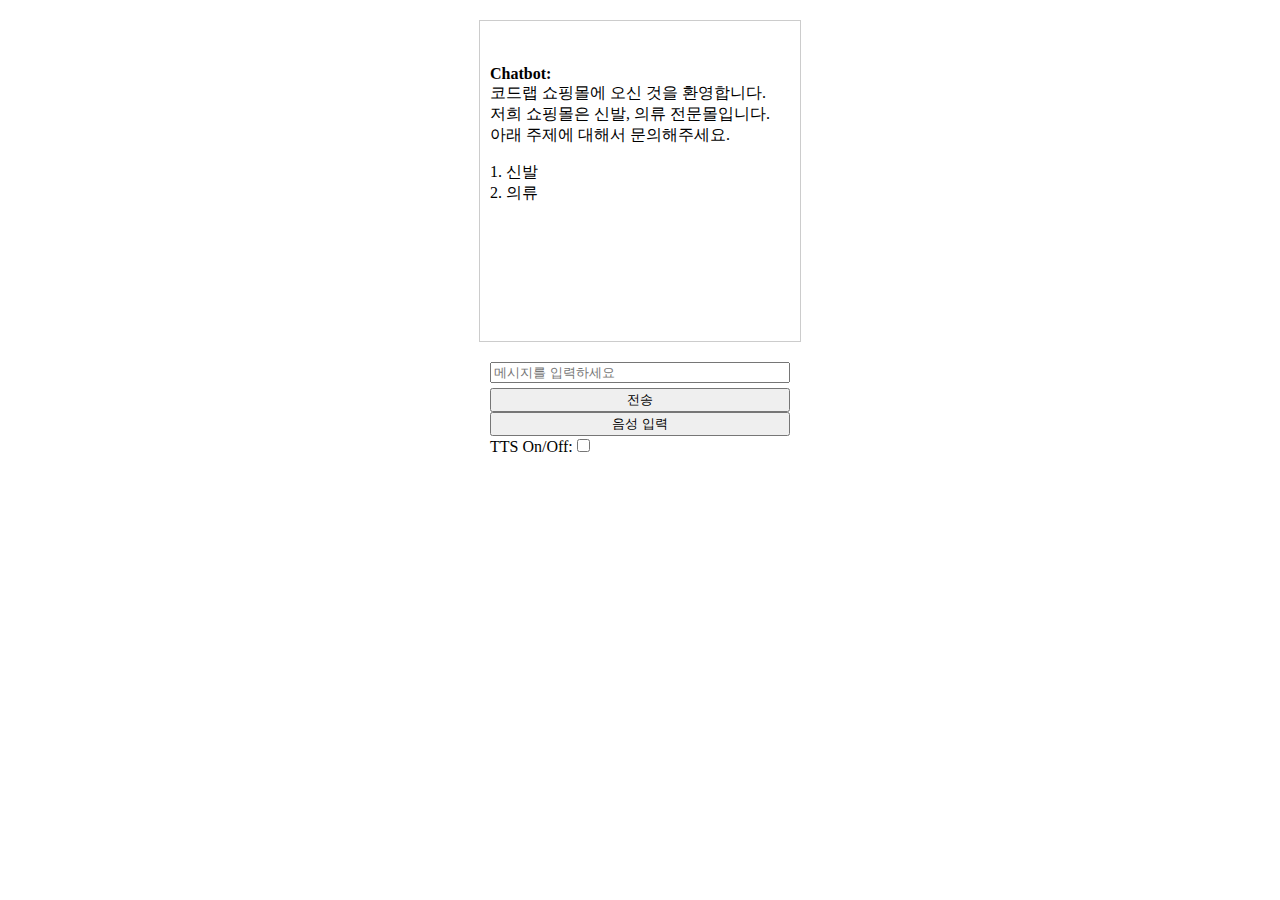
<file: stt/index.html>
<!DOCTYPE html>
<html lang="en">
<head>
    <meta charset="UTF-8">
    <meta name="viewport" content="width=device-width, initial-scale=1.0">
    <title>간단한 챗봇</title>
    <script src="https://code.jquery.com/jquery-3.6.4.min.js"></script>
    <style>
        #chat-container {
            width: 300px;
            margin: 20px auto;
            border: 1px solid #ccc;
            padding: 10px;
            height: 300px;
            overflow-y: scroll;
        }
        #input-container {
            width: 300px;
            margin: 10px auto;
            display: flex;
            flex-direction: column;
        }
        #user-input {
            margin-bottom: 5px;
        }
    </style>
</head>
<body>
<div id="chat-container"></div>

<script>
    $(document).ready(function() {
        const chatContainer = $('#chat-container');
        let CATEGORY_STATUS = 1;
        let level1_category = 1;
        ttsEnabled = false;

        const data = {
            'level1': [
                {
                    'name': '신발',
                    'number': 1,
                    'message': '<br>아래에서 주제를 선택해주세요:<p>',
                    'level2': [
                        {
                            'name': '운동화',
                            'number': 1,
                            'message': '<br>저희 매장은 Nike 전문 매장입니다. 상세정보를 보여드립니다.<p>'
                        },
                        {
                            'name': '구두',
                            'number': 2,
                            'message': '<br>저희 매장은 수제구두 전문 매장입니다. 상세정보를 보여드립니다.<p>'
                        },
                        {
                            'name': '샌들',
                            'number': 3,
                            'message': '<br>저희 매장은 고급 샌들 전문 매장입니다. 상세정보를 보여드립니다.<p>'
                        },
                        {
                            'name': '상위메뉴',
                            'number': 0,
                            'message': '<br> 상위 메뉴로 이동합니다. </p>'
                        }
                    ]
                },
                {
                    'name': '의류',
                    'number': 2,
                    'message': '<br>아래에서 주제를 선택해주세요:<p>',
                    'level2': [
                        {
                            'name': '여성의류',
                            'number': 1,
                            'message': '<br>저희 매장은 지그재그 재휴 매장입니다. 상세정보를 보여드립니다.<p>'
                        },
                        {
                            'name': '남성의류',
                            'number': 2,
                            'message': '<br>저희 매장은 정장 전문 매장입니다. 상세정보를 보여드립니다.<p>'
                        },
                        {
                            'name': '유아의류',
                            'number': 3,
                            'message': '<br>저희 매장은 아가방 전문 매장입니다. 상세정보를 보여드립니다.<p>'
                        },
                        {
                            'name': '상위메뉴',
                            'number': 0,
                            'message': '<br> 상위 메뉴로 이동합니다. </p>'
                        }
                    ]
                }
            ]
        };

        // STT (음성 인식) 추가
        function startSpeechRecognition() {
            // 웹 음성 인식을 시작합니다.
            // 브라우저가 지원하는 내장 웹 API
            const recognition = new webkitSpeechRecognition();

            // 언어를 한국어로 설정합니다.
            recognition.lang = 'ko-KR';

            // 인식 결과가 나오면 실행될 동작을 정의합니다.
            recognition.onresult = function(event) {
                // 첫 번째 결과의 첫 번째 대안에서 전사를 추출합니다.
                const result = event.results[0][0].transcript;

                // 추출된 텍스트를 sendMessage 함수로 전송합니다.
                sendMessage(result);
            }

            // 음성 인식을 시작합니다.
            // 음성이 없으면 자동으로 recognition.stop()이 호출된다.
            recognition.start();
        }

        // TTS 추가
        function textToSpeech(message){
            const speech = new SpeechSynthesisUtterance();
            speech.text = message;
            window.speechSynthesis.speak(speech);
        }
        
        function PhonetextToSpeech (message){
            // html 태그 제거

            // // HTML 태그를 제거하기 위해 임시적으로 DOM을 생성합니다.
            // const temporaryElement = $('<div></div>').html(message);
            // // p 태그를 모두 찾아내어 제거합니다.
            // temporaryElement.find('p').remove();
            // // br 태그를 모두 찾아내어 제거합니다.
            // temporaryElement.find('br').remove();
            // innerText를 사용하여 HTML 태그를 제거한 텍스트를 가져옵니다.
            // const cleanedMessage = temporaryElement.text();

            const cleanedMessage = message.replace(/<[^>]*/g, ''); 

            textToSpeech(cleanedMessage)
        }

        // 메세지를 화면에 추가
        function appendMessage(sender, message) {
            const messageElement = $('<div></div>').html(`<p><strong>${sender}:</strong> ${message}`);
            chatContainer.append(messageElement);
            chatContainer.scrollTop(chatContainer.prop('scrollHeight'));

            if (ttsEnabled) {
                PhonetextToSpeech(message);
            }
        }

        // 초기 환영 메세지 출력
        function showWelcomeMessage() {
            let message = '<br>코드랩 쇼핑몰에 오신 것을 환영합니다.' +
                '<br>저희 쇼핑몰은 신발, 의류 전문몰입니다.' +
                '<br>아래 주제에 대해서 문의해주세요.<p>';

            // 데이터 객체에서 카테고리 정보를 가져와서 메시지에 추가
            data.level1.forEach(function (category) {
                message += ` ${category.number}. ${category.name}<br>`;
            });

            appendMessage('<br>Chatbot', message);
        }

        function findByKeyword(found, userMessage) {
            for (const category of data.level1) {
                if (found)
                    break;
                // if (userMessage.includes(category.name)) {
                if (category.name.includes(userMessage)) {
                    found = true;
                    appendMessage('Chatbot', category.message);
                    showSubCategories(category);
                    CATEGORY_STATUS = 2;
                    level1_category = category.number;
                } else {
                    for (const subCategory of category.level2) {
                        if (found)
                            break;
                        if (userMessage.includes(subCategory.name)) {
                            found = true;
                            appendMessage('Chatbot', subCategory.message);
                            showSubCategories(category)
                        } else if (userMessage === '상위 메뉴' || userMessage === '상위메뉴') {
                            found = true;
                            showWelcomeMessage();
                            break;
                        }
                    }
                }
            }
            return found;
        }

        function findByNumber(userMessage) {
            // 상위 카테고리에 대한 처리
            if (CATEGORY_STATUS === 1) {
                level1_category = parseInt(userMessage);
                // !isNaN(level1_category): 숫자인 조건
                // level1_category >= 1 && level1_category <= data.level1.length: 숫자가 카테고리 메뉴 갯수 범위에 드는 조건
                if (!isNaN(level1_category) && level1_category >= 1 && level1_category <= data.level1.length) {
                    const category = data.level1[level1_category - 1];
                    showSubCategories(category);
                    CATEGORY_STATUS = 2;
                } else {
                    // 다른 키워드에 대한 기본 응답
                    setTimeout(function () {
                        appendMessage('Chatbot', '안녕하세요! 다른 도움이 필요하신가요?<br>');
                    }, 500);
                }
            }
            // 최종 메세지에 대한 처리
            else if (CATEGORY_STATUS === 2) {
                const selectedCategory = parseInt(userMessage);
                const subCategories = data.level1[level1_category - 1].level2;
                if (!isNaN(selectedCategory) && selectedCategory >= 1 && selectedCategory <= subCategories.length) {
                    const category = subCategories[selectedCategory - 1];
                    // 별도의 서브카테고리 메세지를 출력하는 메소드 대신,
                    // 해당 카테고리에서 정의된 메세지를 그대로 출력
                    appendMessage('Chatbot', category.message);
                    CATEGORY_STATUS = 2;
                    showSubCategories(data.level1[level1_category - 1]);
                } else if (userMessage === '0') {
                    showWelcomeMessage(); // 딕셔너리 구조 레벨에 맞는 메세지를 출력하기 때문에 하위 조건을 더 간단히 한다.
                    CATEGORY_STATUS = 1;
                } else {
                    // 다른 키워드에 대한 기본 응답
                    appendMessage('<br>Chatbot', '<br>죄송합니다. 입력하신 정보로는 처리할 수 없습니다.<br>');
                }
            }
        }

// 사용자 메시지 처리 및 응답
        function sendMessage(userMessage) {
            appendMessage('User', userMessage);

            let found = false;
            // 상위 및 하위 카테고리를 찾았는지 유무를 저장하는 상태변수
            // 해당 상위 카테고리를 찾지 못했을 경우 다른 안내 메세지 처리를 위한 용도

            // 키워드 검색 방식
            found = findByKeyword(found, userMessage);

            /// 메뉴 번호 검색 방식
            if (!found) {
                findByNumber(userMessage);
            }

            // if (found) {
            //     // 다른 키워드에 대한 기본 응답
            //     appendMessage('Chatbot', '죄송합니다. 입력하신 정보로는 처리할 수 없습니다.<br>');
            // }

            userInput.val('');
        }


        // 하위 카테고리 출력
        function showSubCategories(category) {
            setTimeout(function () {
                message = '';
                for (let i = 0; i < category.level2.length; i++) {
                    // 서브메뉴 메세지를 하나로 만든다.
                    // chatContainer.append(`${category.level2[i].number}. ${category.level2[i].name}<br>`);
                    // message = message + '신규문자';
                    // message += '신규문자';
                    message += `${category.level2[i].number}. ${category.level2[i].name}<br>`;
                }
                // chatContainer에 하나의 메세지로 갱신한다.
                chatContainer.append(message);
                // 하나의 메세지에 대해 음성 서비스를 제공한다.
                if (ttsEnabled) {
                    PhonetextToSpeech(message);
                }
                chatContainer.scrollTop(chatContainer.prop('scrollHeight'));
            }, 500);
        }
        // 초기 환영 메시지 출력
        showWelcomeMessage();

        // 입력창과 전송 버튼 생성
        let inputContainer = $('<div id="input-container"></div>').appendTo('body');
        let userInput = $('<input type="text" id="user-input" placeholder="메시지를 입력하세요">').appendTo(inputContainer);
        let sendBtn = $('<button id="send-btn">전송</button>').appendTo(inputContainer);

        let speechBtn = $('<button id="speech-btn">음성 입력</butoton>').appendTo(inputContainer); // 음성 입력 버튼 추가

        // 음성 출력 기능 On/Off 라디오 버튼 생성
        let ttsCheckboxContainer = $('<div id="tts-checkbox-container"></div>').appendTo(inputContainer);
        let ttsLabel = $('<label for="tts-radio">TTS On/Off:</label>').appendTo(ttsCheckboxContainer);
        let ttsCheckbox = $('<input type="checkbox" id="tts-checkbox" name="tts" value="tts-on">').appendTo(ttsCheckboxContainer);

        // 전송 버튼 클릭 이벤트
        sendBtn.click(function () {
            const userMessage = userInput.val();
            sendMessage(userMessage);
        });

        // 엔터 키 입력 이벤트
        userInput.keypress(function (event) {
            if (event.which === 13) {
                const userMessage = userInput.val();
                sendMessage(userMessage);
            }
        });

        // 음성 입력 버튼 클릭 이벤트
        speechBtn.click(function() {
            startSpeechRecognition();
        });

        // TTS On/Off 체크 박스 변경 이벤트
        ttsCheckbox.change(function() {
            ttsEnabled = $('#tts-checkbox').prop('checked');
            console.log('TTS Enabled:', ttsEnabled);
        });
    });
</script>
</body>
</html>
</file>
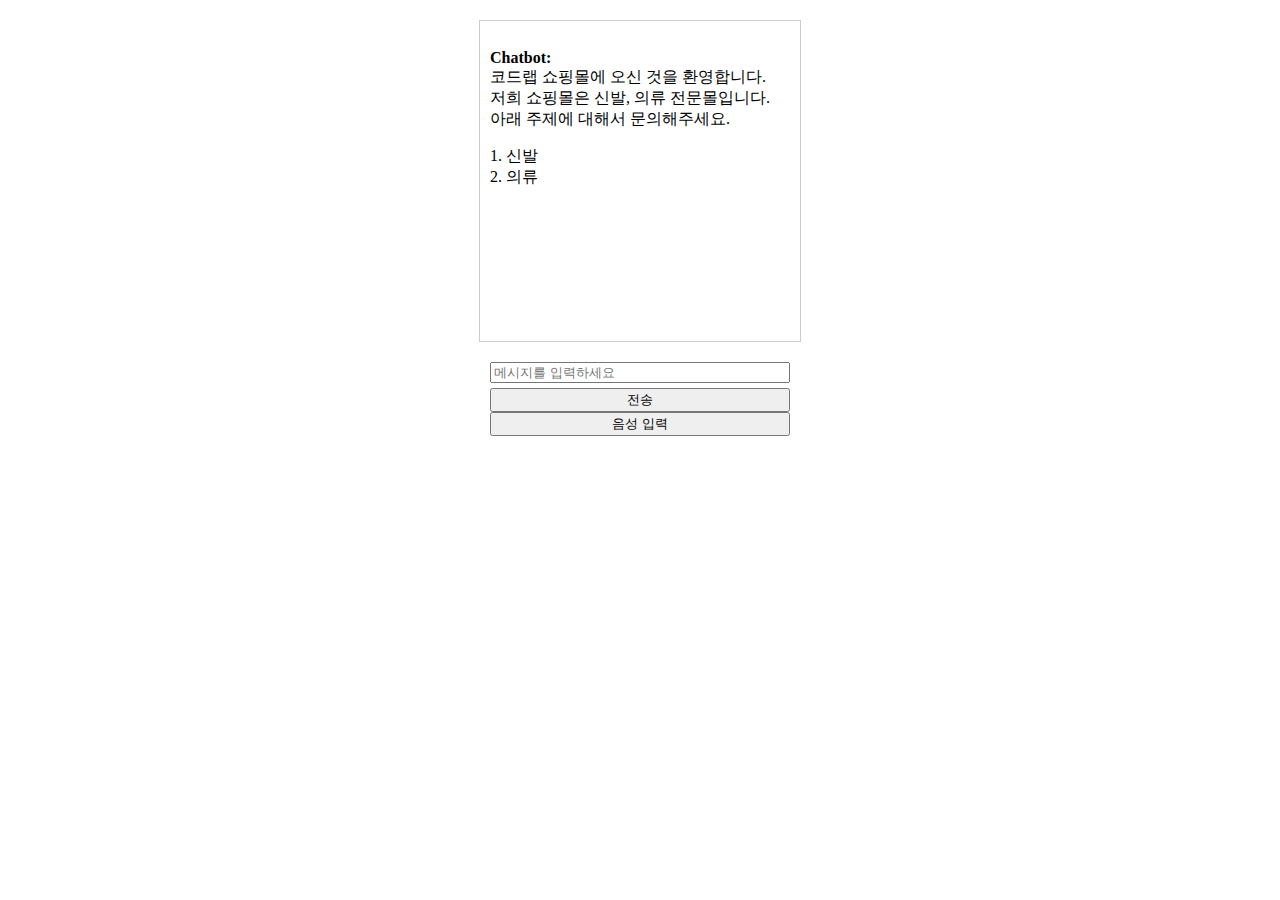
<file: 14_STT_기능추가.html>
<!DOCTYPE html>
<html lang="en">
<head>
    <meta charset="UTF-8">
    <meta name="viewport" content="width=device-width, initial-scale=1.0">
    <title>간단한 챗봇</title>
    <script src="https://code.jquery.com/jquery-3.6.4.min.js"></script>
    <style>
        #chat-container {
            width: 300px;
            margin: 20px auto;
            border: 1px solid #ccc;
            padding: 10px;
            height: 300px;
            overflow-y: scroll;
        }
        #input-container {
            width: 300px;
            margin: 10px auto;
            display: flex;
            flex-direction: column;
        }
        #user-input {
            margin-bottom: 5px;
        }
    </style>
</head>
<body>
<div id="chat-container"></div>

<script>
    $(document).ready(function() {
        const chatContainer = $('#chat-container');
        let CATEGORY_STATUS = 1;
        let level1_category = 1;
        const data = {
            'level1': [
                {
                    'name': '신발',
                    'number': 1,
                    'message': '<br>아래에서 주제를 선택해주세요:<p>',
                    'level2': [
                        {
                            'name': '운동화',
                            'number': 1,
                            'message': '<br>저희 매장은 Nike 전문 매장입니다. 상세정보를 보여드립니다.<p>'
                        },
                        {
                            'name': '구두',
                            'number': 2,
                            'message': '<br>저희 매장은 수제구두 전문 매장입니다. 상세정보를 보여드립니다.<p>'
                        },
                        {
                            'name': '샌들',
                            'number': 3,
                            'message': '<br>저희 매장은 고급 샌들 전문 매장입니다. 상세정보를 보여드립니다.<p>'
                        },
                        {
                            'name': '상위메뉴',
                            'number': 0,
                            'message': '<br> 상위 메뉴로 이동합니다. </p>'
                        }
                    ]
                },
                {
                    'name': '의류',
                    'number': 2,
                    'message': '<br>아래에서 주제를 선택해주세요:<p>',
                    'level2': [
                        {
                            'name': '여성의류',
                            'number': 1,
                            'message': '<br>저희 매장은 지그재그 재휴 매장입니다. 상세정보를 보여드립니다.<p>'
                        },
                        {
                            'name': '남성의류',
                            'number': 2,
                            'message': '<br>저희 매장은 정장 전문 매장입니다. 상세정보를 보여드립니다.<p>'
                        },
                        {
                            'name': '유아의류',
                            'number': 3,
                            'message': '<br>저희 매장은 아가방 전문 매장입니다. 상세정보를 보여드립니다.<p>'
                        },
                        {
                            'name': '상위메뉴',
                            'number': 0,
                            'message': '<br> 상위 메뉴로 이동합니다. </p>'
                        }
                    ]
                }
            ]
        };

        // STT (음성 인식) 추가
        function startSpeechRecognition() {
            // 웹 음성 인식을 시작합니다.
            // 브라우저가 지원하는 내장 웹 API
            const recognition = new webkitSpeechRecognition();

            // 언어를 한국어로 설정합니다.
            recognition.lang = 'ko-KR';

            // 인식 결과가 나오면 실행될 동작을 정의합니다.
            recognition.onresult = function(event) {
                // 첫 번째 결과의 첫 번째 대안에서 전사를 추출합니다.
                const result = event.results[0][0].transcript;

                // 추출된 텍스트를 sendMessage 함수로 전송합니다.
                sendMessage(result);
            }

            // 음성 인식을 시작합니다.
            // 음성이 없으면 자동으로 recognition.stop()이 호출된다.
            recognition.start();
        }


        // 메세지를 화면에 추가
        function appendMessage(sender, message) {
            const messageElement = $('<div></div>').html(`<strong>${sender}:</strong> ${message}`);
            chatContainer.append(messageElement);
            chatContainer.scrollTop(chatContainer.prop('scrollHeight'));
        }

        // 초기 환영 메세지 출력
        function showWelcomeMessage() {
            let message = '<br>코드랩 쇼핑몰에 오신 것을 환영합니다.' +
                '<br>저희 쇼핑몰은 신발, 의류 전문몰입니다.' +
                '<br>아래 주제에 대해서 문의해주세요.<p>';

            // 데이터 객체에서 카테고리 정보를 가져와서 메시지에 추가
            data.level1.forEach(function (category) {
                message += ` ${category.number}. ${category.name}<br>`;
            });

            appendMessage('<br>Chatbot', message);
        }

        function findByKeyword(found, userMessage) {
            for (const category of data.level1) {
                if (found)
                    break;
                // if (userMessage.includes(category.name)) {
                if (category.name.includes(userMessage)) {
                    found = true;
                    appendMessage('Chatbot', category.message);
                    showSubCategories(category);
                    CATEGORY_STATUS = 2;
                    level1_category = category.number;
                } else {
                    for (const subCategory of category.level2) {
                        if (found)
                            break;
                        if (userMessage.includes(subCategory.name)) {
                            found = true;
                            appendMessage('Chatbot', subCategory.message);
                            showSubCategories(category)
                        } else if (userMessage === '상위 메뉴' || userMessage === '상위메뉴') {
                            found = true;
                            showWelcomeMessage();
                            break;
                        }
                    }
                }
            }
            return found;
        }

        function findByNumber(userMessage) {
            // 상위 카테고리에 대한 처리
            if (CATEGORY_STATUS === 1) {
                level1_category = parseInt(userMessage);
                // !isNaN(level1_category): 숫자인 조건
                // level1_category >= 1 && level1_category <= data.level1.length: 숫자가 카테고리 메뉴 갯수 범위에 드는 조건
                if (!isNaN(level1_category) && level1_category >= 1 && level1_category <= data.level1.length) {
                    const category = data.level1[level1_category - 1];
                    showSubCategories(category);
                    CATEGORY_STATUS = 2;
                } else {
                    // 다른 키워드에 대한 기본 응답
                    setTimeout(function () {
                        appendMessage('Chatbot', '안녕하세요! 다른 도움이 필요하신가요?<br>');
                    }, 500);
                }
            }
            // 최종 메세지에 대한 처리
            else if (CATEGORY_STATUS === 2) {
                const selectedCategory = parseInt(userMessage);
                const subCategories = data.level1[level1_category - 1].level2;
                if (!isNaN(selectedCategory) && selectedCategory >= 1 && selectedCategory <= subCategories.length) {
                    const category = subCategories[selectedCategory - 1];
                    // 별도의 서브카테고리 메세지를 출력하는 메소드 대신,
                    // 해당 카테고리에서 정의된 메세지를 그대로 출력
                    appendMessage('Chatbot', category.message);
                    CATEGORY_STATUS = 2;
                    showSubCategories(data.level1[level1_category - 1]);
                } else if (userMessage === '0') {
                    showWelcomeMessage(); // 딕셔너리 구조 레벨에 맞는 메세지를 출력하기 때문에 하위 조건을 더 간단히 한다.
                    CATEGORY_STATUS = 1;
                } else {
                    // 다른 키워드에 대한 기본 응답
                    appendMessage('<br>Chatbot', '<br>죄송합니다. 입력하신 정보로는 처리할 수 없습니다.<br>');
                }
            }
        }

// 사용자 메시지 처리 및 응답
        function sendMessage(userMessage) {
            appendMessage('User', userMessage);

            let found = false;
            // 상위 및 하위 카테고리를 찾았는지 유무를 저장하는 상태변수
            // 해당 상위 카테고리를 찾지 못했을 경우 다른 안내 메세지 처리를 위한 용도

            // 키워드 검색 방식
            found = findByKeyword(found, userMessage);

            /// 메뉴 번호 검색 방식
            if (!found) {
                findByNumber(userMessage);
            }

            // if (found) {
            //     // 다른 키워드에 대한 기본 응답
            //     appendMessage('Chatbot', '죄송합니다. 입력하신 정보로는 처리할 수 없습니다.<br>');
            // }

            userInput.val('');
        }


        // 하위 카테고리 출력
        function showSubCategories(category) {
            setTimeout(function () {
                for (let i = 0; i < category.level2.length; i++) {
                    chatContainer.append(`${category.level2[i].number}. ${category.level2[i].name}<br>`);
                }
                chatContainer.scrollTop(chatContainer.prop('scrollHeight'));
            }, 500);
        }
        // 초기 환영 메시지 출력
        showWelcomeMessage();

        // 입력창과 전송 버튼 생성
        let inputContainer = $('<div id="input-container"></div>').appendTo('body');
        let userInput = $('<input type="text" id="user-input" placeholder="메시지를 입력하세요">').appendTo(inputContainer);
        let sendBtn = $('<button id="send-btn">전송</button>').appendTo(inputContainer);

        let speechBtn = $('<button id="speech-btn">음성 입력</butoton>').appendTo(inputContainer); // 음성 입력 버튼 추가

        // 전송 버튼 클릭 이벤트
        sendBtn.click(function () {
            const userMessage = userInput.val();
            sendMessage(userMessage);
        });

        // 엔터 키 입력 이벤트
        userInput.keypress(function (event) {
            if (event.which === 13) {
                const userMessage = userInput.val();
                sendMessage(userMessage);
            }
        });

        // 음성 입력 버튼 클릭 이벤트
        speechBtn.click(function() {
            startSpeechRecognition();
        });
    });
</script>
</body>
</html>
</file>
